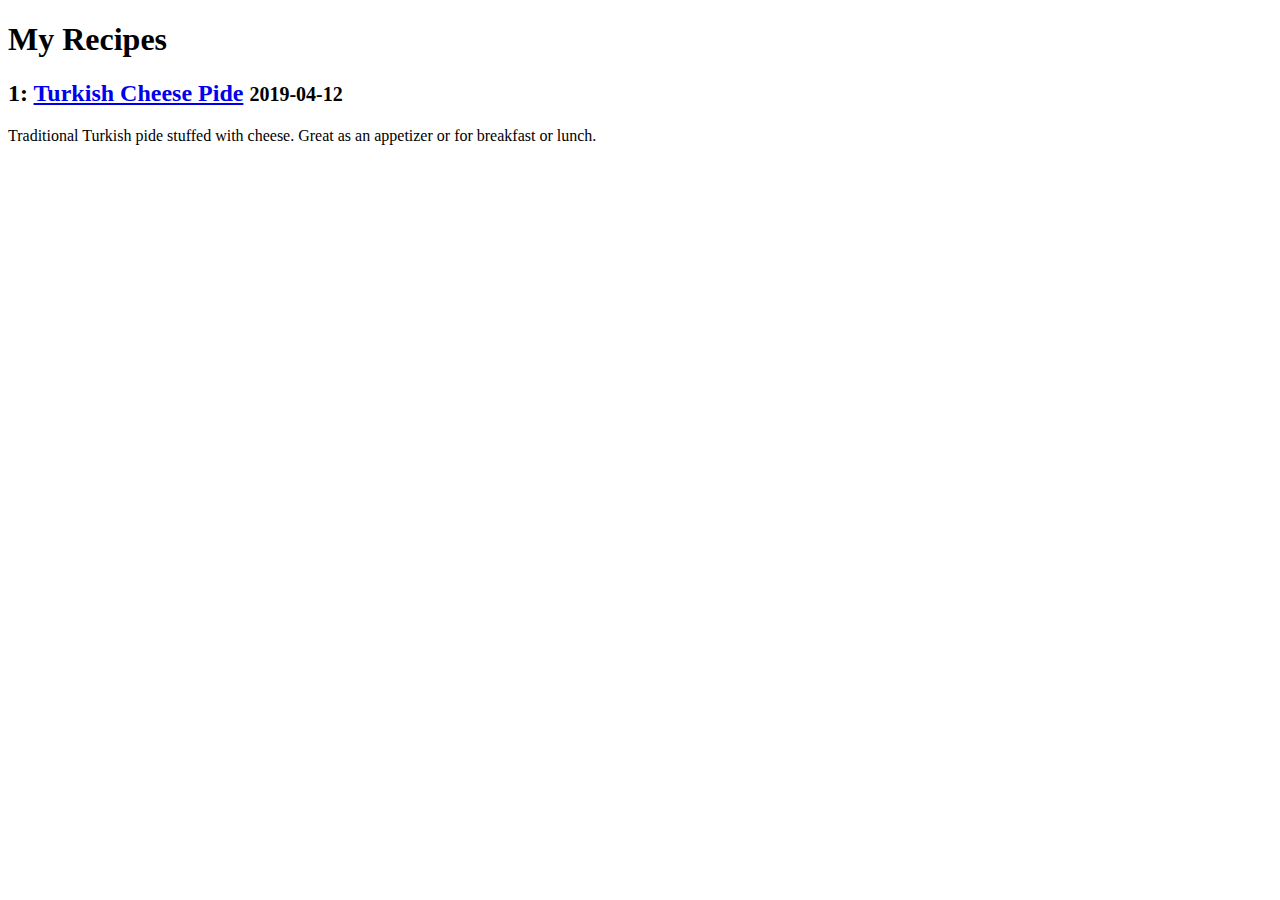
<file: home.html>
<!DOCTYPE html>

<html lang="en">
<head>
    <meta charset="UTF-8">
    <meta name="viewport" content="width=device-width, initial-scale=1.0">
    <meta http-equiv="X-UA-Compatible" content="ie=edge">
    <title>My Recipes</title>
</head>
<body class="container">
    
    

    
    <h1>My Recipes</h1>
    
    <p>
        <h2>1: <a href="posts/turkish-pide.html">Turkish Cheese Pide</a> <small>2019-04-12</small></h2>
        Traditional Turkish pide stuffed with cheese. Great as an appetizer or for breakfast or lunch.
    </p>
    


    <br>

</body>
</html>
</file>
